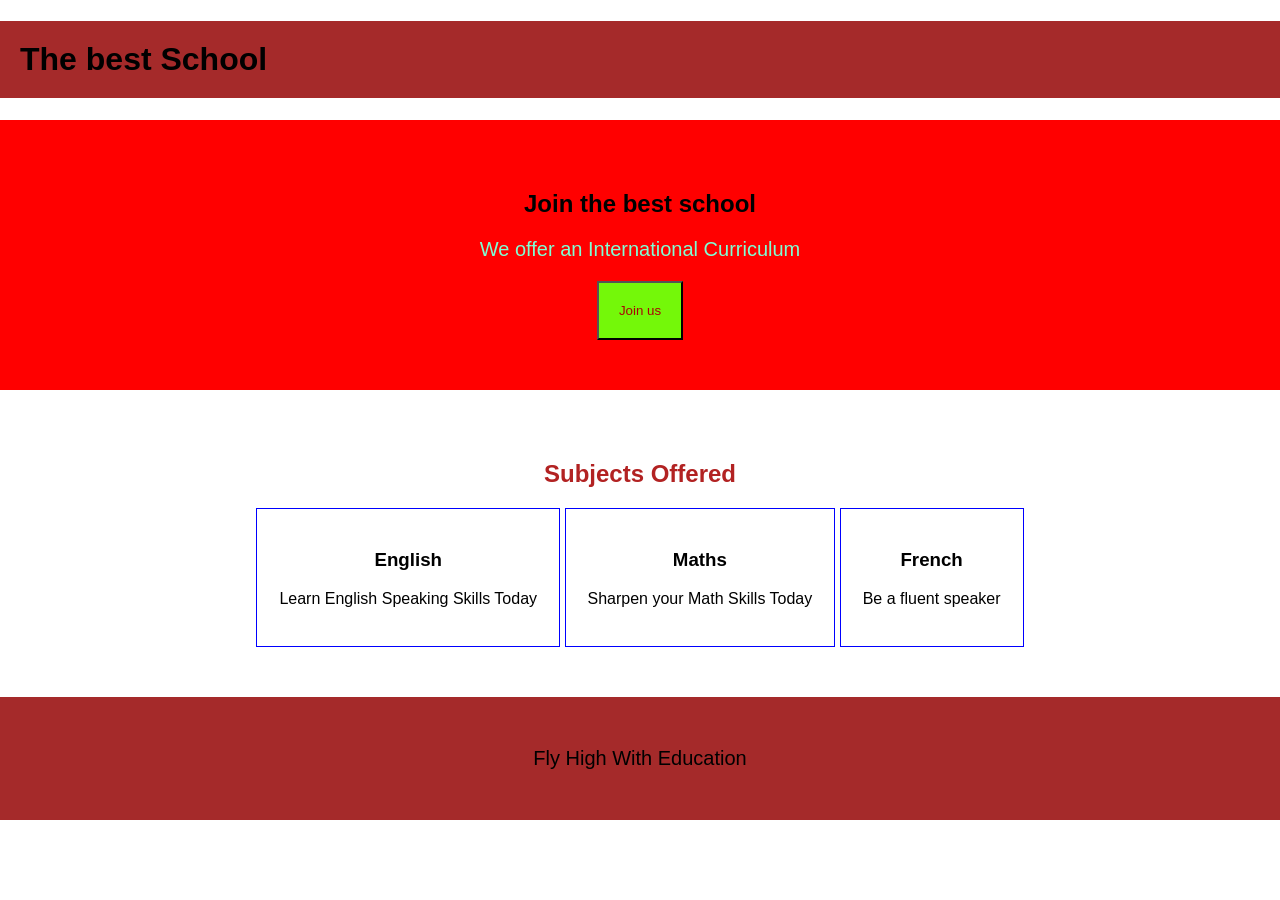
<file: index.html>
<!DOCTYPE html>
<html>
    <head>
        <title>Breaburn School</title>
        <script>
            function showMessage(){
                alert("Welcome to our School")
            }
            document.getElementById("title").innerHTML="WELCOME TO OUR SCHOOL";
        </script>
        <link rel="stylesheet" href="style.css">
    </head>
<body>
    <!-- header -->
    <div class="header">
        <h1 id="title">The best School</h1>
    </div>
    <!-- hero -->
<div class="hero">
    <h2>Join the best school</h2>
    <p>We offer an International Curriculum</p>
    <button onclick="showMessage()">Join us</button>
</div>
<!-- subjects -->
<div class="course">
    <h2>Subjects Offered</h2>
    <div class="subject">
        <h3>English</h3>
        <p>Learn English Speaking Skills Today</p>
    </div>
    <div class="subject">
        <h3>Maths</h3>
        <p>Sharpen your Math Skills Today</p>
    </div>
    <div class="subject">
        <h3>French</h3>
        <p>Be a fluent speaker</p>
    </div>
</div>
<!-- footer -->
<div class="footer">
    <p>Fly High With Education</p>
</div>
</body>
</html>
</file>
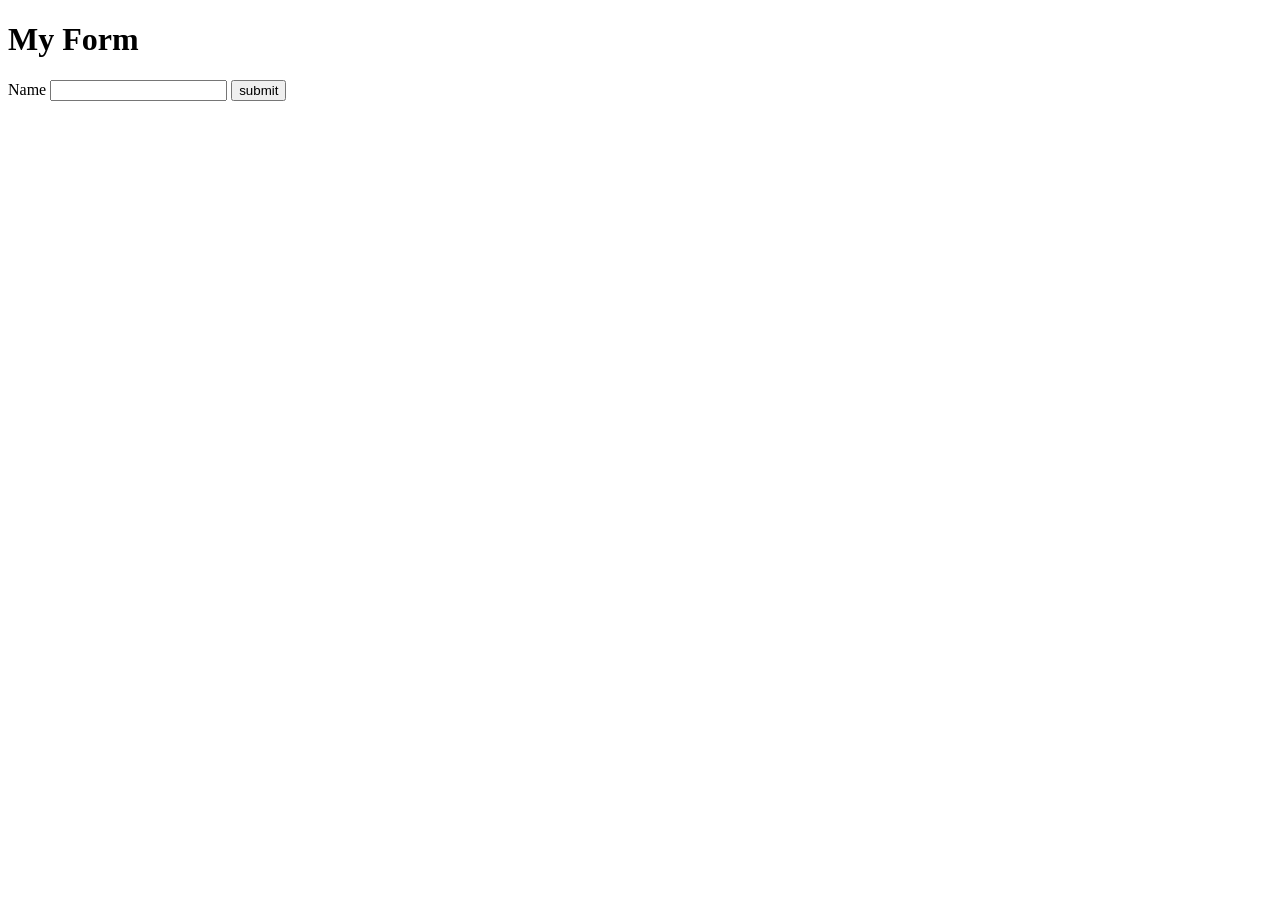
<file: form.html>
<!DOCTYPE html>
<html>
<head>
    <script>
        function validateForm() {
            let username=document.getElementById("username").value;
            if (username ==" ") {
                alert("username is required");
                return false;
            }
            return true;
        }
    </script>
    <title>My Project</title>
</head>
<body>
    <h1>My Form</h1>
    <form onsubmit="return validateForm()">
        <label>Name</label>
        <input type="text" id="username">
        <button type="submit" onclick="validateForm()">submit</button>
        

    </form>

</body>
</html>
</file>
<file: style.css>
body{margin:0;
    font-family:Arial; }
    .header h1{
        margin:2;
                    background-color: brown;
                    color:black;
                    padding: 20px; }
        .hero { 
            background-color:red;
            text-align:center;
            padding:50px;  }
        .hero h1 {
            color:aqua;
            font-size:30px;  }
            .hero p {
                color:aquamarine;
                font-size:20px; }
                .hero button {
                    background-color: rgb(116, 248, 9);
                    color:rgb(170, 5, 5);
                    padding:20px;
                }
                .course{
                    text-align: center;
                    padding: 50px;
                }
                .course h2 { 

                    text-align: center;
                    color: firebrick;
                }
                .subject{
                    display: inline-block;
                    text-align: center;
                    border:1px solid blue;
                    padding:22px;
                
                }
                .footer{
                    text-align:center;
                    padding: 30px;
                    background-color: brown;
                    font-size: 20px;
                    color:rgb(0, 0, 0);
                }
</file>
